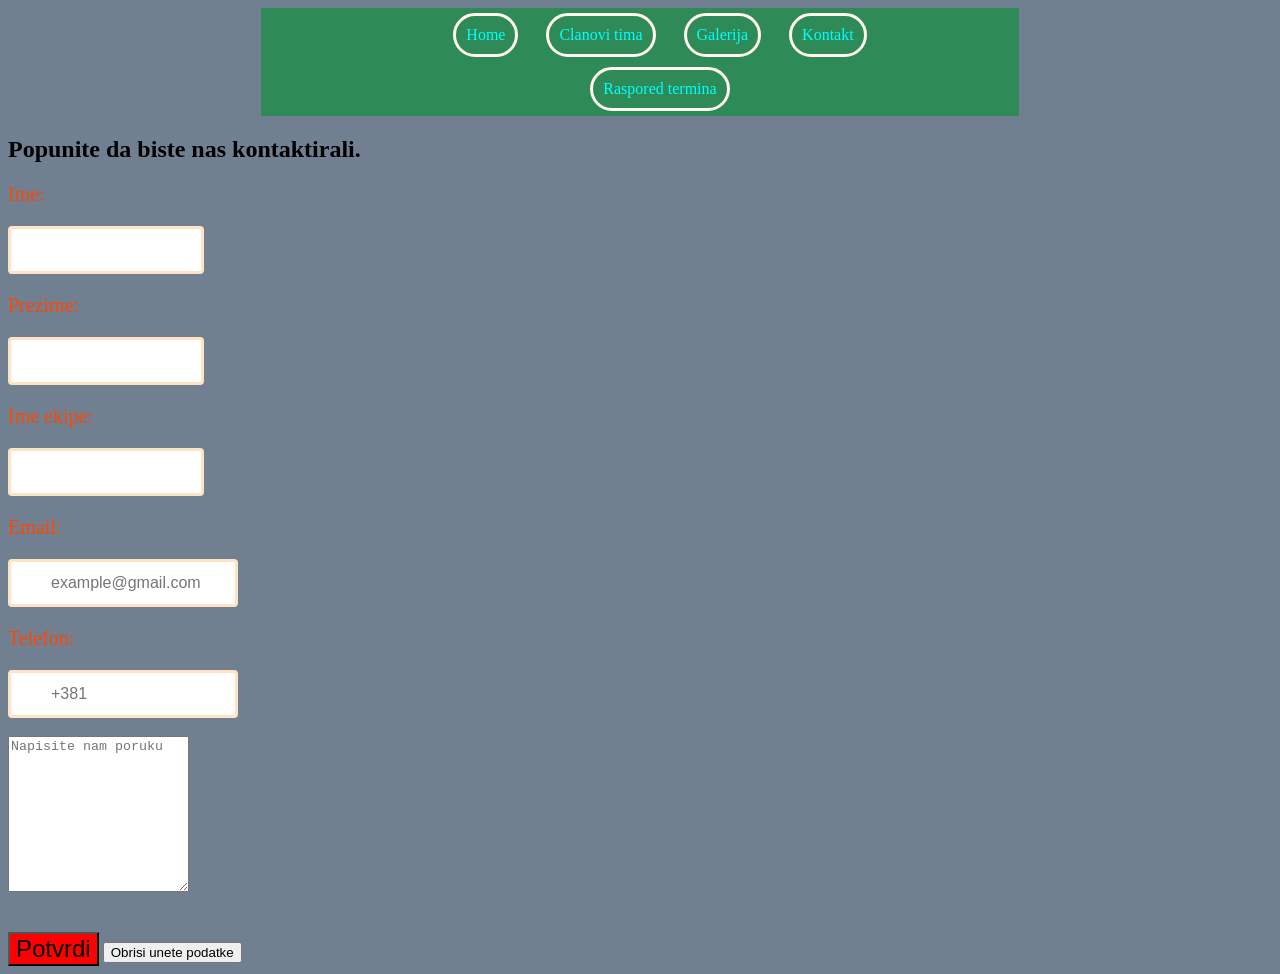
<file: kontakt.html>
<!DOCTYPE html>
<html>
<head>
        <link rel="stylesheet" href="style.css">
	<link rel="icon"  href="/images/logo-stranice.jpg">
	<title>Ns021 Paintball</title>
</head>
<body class="kontakt">
        <div class="nav">       
<ul class="nav">

	<li><a href="index.html"> Home </a></li>
	<li><a href="clanovi.html"> Clanovi tima</a></li>
	<li><a href="galerija.html"> Galerija </a></li>
	<li><a href="#"> Kontakt </a></li>
	<li><a href="raspored.html"> Raspored termina</a></li>
</ul>
</div>
<form>
        <h2> Popunite da biste nas kontaktirali. </h2>

        <p>Ime:</p>
        <input type="text" required>

        <p>Prezime:</p>
        <input type="text" required>

        <p>Ime ekipe:</p>
        <input type="text" required>

        <p>Email:</p>
        <input type="email" placeholder="example@gmail.com" required>

        <p>Telefon:</p>
        <input type="tel" placeholder="+381" required> <br> <br>

        <textarea cols="20" rows="10" maxlength="200" placeholder="Napisite nam poruku" required></textarea>
        
        <br><br><br>
        <button type="submit">Potvrdi</button>
        <input type="reset" value="Obrisi unete podatke"></form>
        
</body>
</html>
</file>
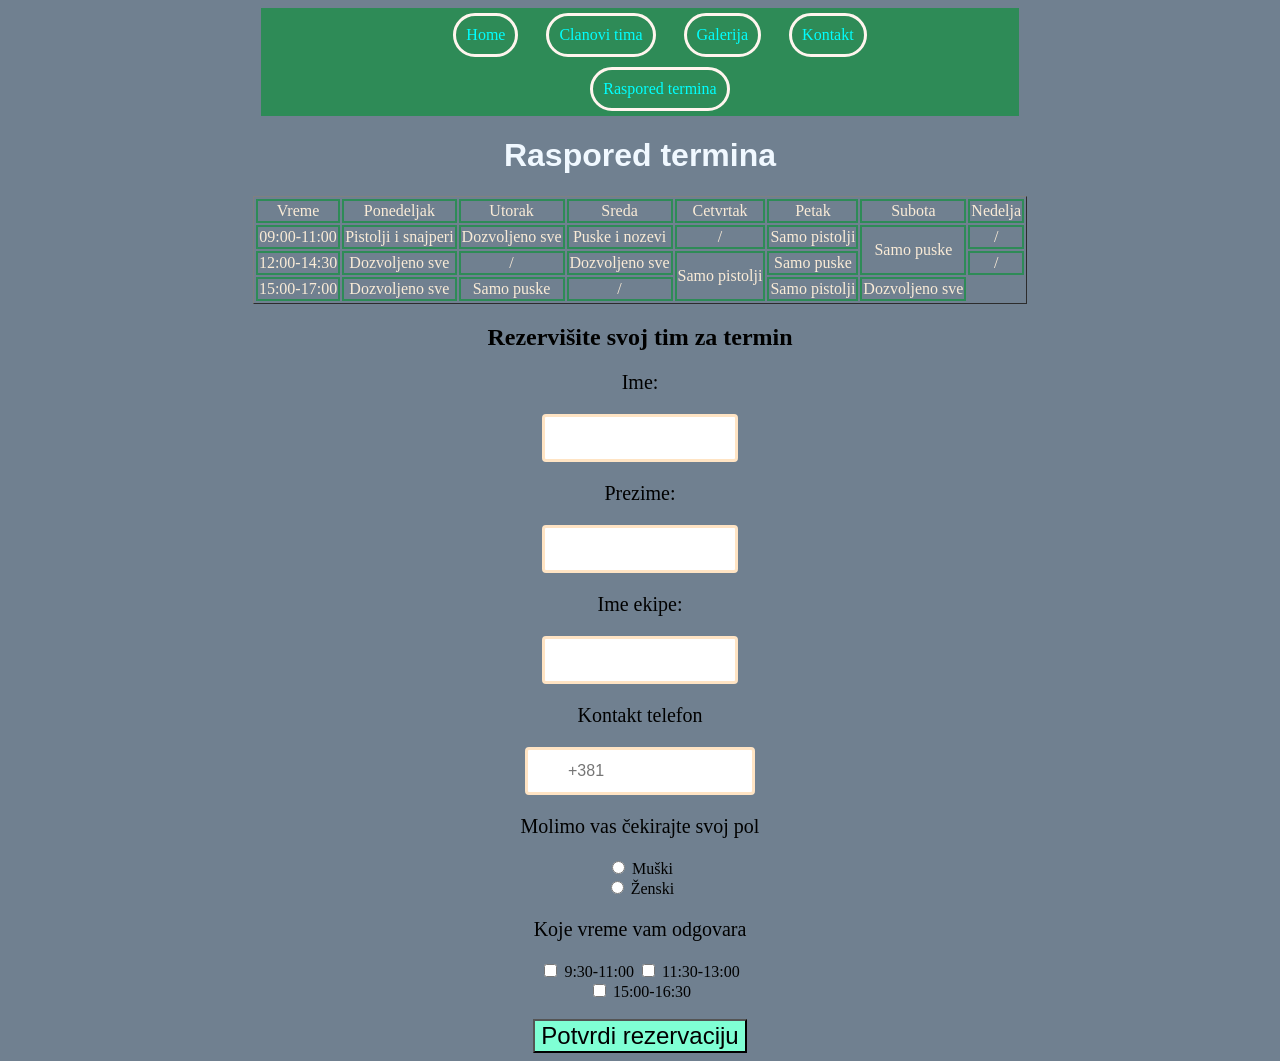
<file: raspored.html>
<!DOCTYPE html>
<html>
<head>
	<link rel="stylesheet" href="style.css">
	<link rel="icon"  href="/images/logo-stranice.jpg">
	<title>Ns021</title>
</head>
<body class="raspored">
	<div class="nav">
<ul class="nav">

	<li> <a href="index.html"> Home </a></li>
	<li><a href="clanovi.html"> Clanovi tima</a></li>
	<li><a href="galerija.html"> Galerija </a></li>
	<li><a href="kontakt.html"> Kontakt </a></li>
	<li><a href="#"> Raspored termina </a></li>
</ul>
</div>
<h1>Raspored termina</h1>

<table border="1">
	<tr>
		<td>Vreme</td>
		<td>Ponedeljak</td>
		<td>Utorak</td>
		<td>Sreda</td>
		<td>Cetvrtak</td>
		<td>Petak</td>
		<td>Subota</td>
		<td>Nedelja</td>
	</tr>
	<tr>
		<td>09:00-11:00</td>
		<td>Pistolji i snajperi</td>
		<td>Dozvoljeno sve</td>
		<td>Puske i nozevi</td>
		<td align="center"> /</td>
		<td>Samo pistolji</td>
		<td rowspan="2">Samo puske</td>
		<td align="center"> / </td>
	</tr>
	<tr><td>12:00-14:30</td>
		<td> Dozvoljeno sve</td>
		<td align="center">/</td>
		<td>Dozvoljeno sve</td>
		<td rowspan="2">Samo pistolji</td>
		<td>Samo puske</td>
		
		<td align="center"> / </td></tr>
	<tr><td>15:00-17:00</td>
		<td>Dozvoljeno sve</td>
		<td>Samo puske</td>
		<td align="center">/</td>
		<td>Samo pistolji</td>
		<td rowspan="2">Dozvoljeno sve</td>
		
		
	</table>
<form>
	<h2>Rezervišite svoj tim za termin</h2>
	<p>Ime:</p>
<input type="text" required>
<p>Prezime:</p>
<input type="text" required>
<p>Ime ekipe:</p>
<input type="text" required>
<p>Kontakt telefon</p>
<input type="tel" placeholder="+381" required minlength="8"> <br> 
<p>Molimo vas čekirajte svoj pol</p>
<input type="radio" name="Pol" required> Muški <br>
<input type="radio" name="Pol"> Ženski
<p>Koje vreme vam odgovara</p>
<input type="checkbox" name="Vreme" > 9:30-11:00
<input type="checkbox" name="Vreme" > 11:30-13:00 <br>
<input type="checkbox" name="Vreme" > 15:00-16:30


 <br> <br>
<button type="submit">Potvrdi rezervaciju</button>

</form>

</body>
</html>
</file>
<file: style.css>
body{
    background-color: slategray;
}
p{font-size: 20px;
color: black;}
.nav{
    background-color: seagreen;
    width: 60%;
    margin-top: 0px;
    margin-left: auto;
    margin-right: auto;
}

.nav ul{
    text-align: center;
}
.nav li{

    display: inline-block;
    margin: 5px 12px;
    border: solid 3px seashell;
    padding: 10px;
    border-radius: 30px;

}
.nav a{
    color: aqua;
    text-decoration: none;
}
.nav a:active{
    color: beige;
}
.nav li:hover{
    background-color: orange;
    transition-duration: 0.8s;
}
#logo{
    display: block;
    margin-left: auto;
    margin-right: auto;
}
h1{color: aliceblue;
font-family: 'Gill Sans', 'Gill Sans MT', Calibri, 'Trebuchet MS', sans-serif;}
h3{font-family: Georgia, 'Times New Roman', Times, serif;}
.clanovi{
    background-color: sandybrown ;
   text-align: center;
}
.clanovi h1:hover{
    color: skyblue;
    transition-duration: 1s;
}
.clanovi h3{color: blanchedalmond;}
.clanovi img:hover{
    width: 30%;
    height: 30%;
    transition-duration: 0.5s;
}
.galerija{background-color: beige;  
}
.galerija h1{
    color: darkolivegreen;
}
input[type=text] {
    width: 130px;
    border: 3px solid bisque;
    border-radius: 4px;
    font-size: 16px;
    background-color: white;
    background-repeat: no-repeat;
    padding: 12px 20px 12px 40px;
    transition: width 0.4s ease-in-out;
  }
  
  input[type=text]:focus {
    width: 30%;
  }
  
  input[type=email] {
    width: 230px;
    border: 3px solid bisque;
    box-sizing: border-box;
    border-radius: 4px;
    font-size: 16px;
    background-color: white;
    background-repeat: no-repeat;
    padding: 12px 20px 12px 40px;
    transition: width 0.4s ease-in-out;
  }
  
  input[type=email]:focus {
    width: 30%;
  }
  input[type=tel] {
    width: 230px;
    border: 3px solid bisque;
    box-sizing: border-box;
    border-radius: 4px;
    font-size: 16px;
    background-color: white;
    background-repeat: no-repeat;
    padding: 12px 20px 12px 40px;
    transition: width 0.4s ease-in-out;
  }
  
  input[type=tel]:focus {
    width: 30%;
  }
  textarea{
    color: navy; }
  .kontakt p{
    color: orangered;
  }
  button{font-size: 24px;
background-color: red;}
button:hover{width: 120px;}
button:active{background-color: aliceblue;
color: red;}
tr, td{
    text-align: center;
    color: antiquewhite;
    border: 2px solid seagreen;
}
.raspored{
        text-align: center;
}
.raspored table{
    margin-left: auto;
    margin-right: auto;
}
.raspored button{background-color: aquamarine;}
.raspored button:hover{
    background-color: antiquewhite;
    width: 20%;
    color: cadetblue;
}
</file>
